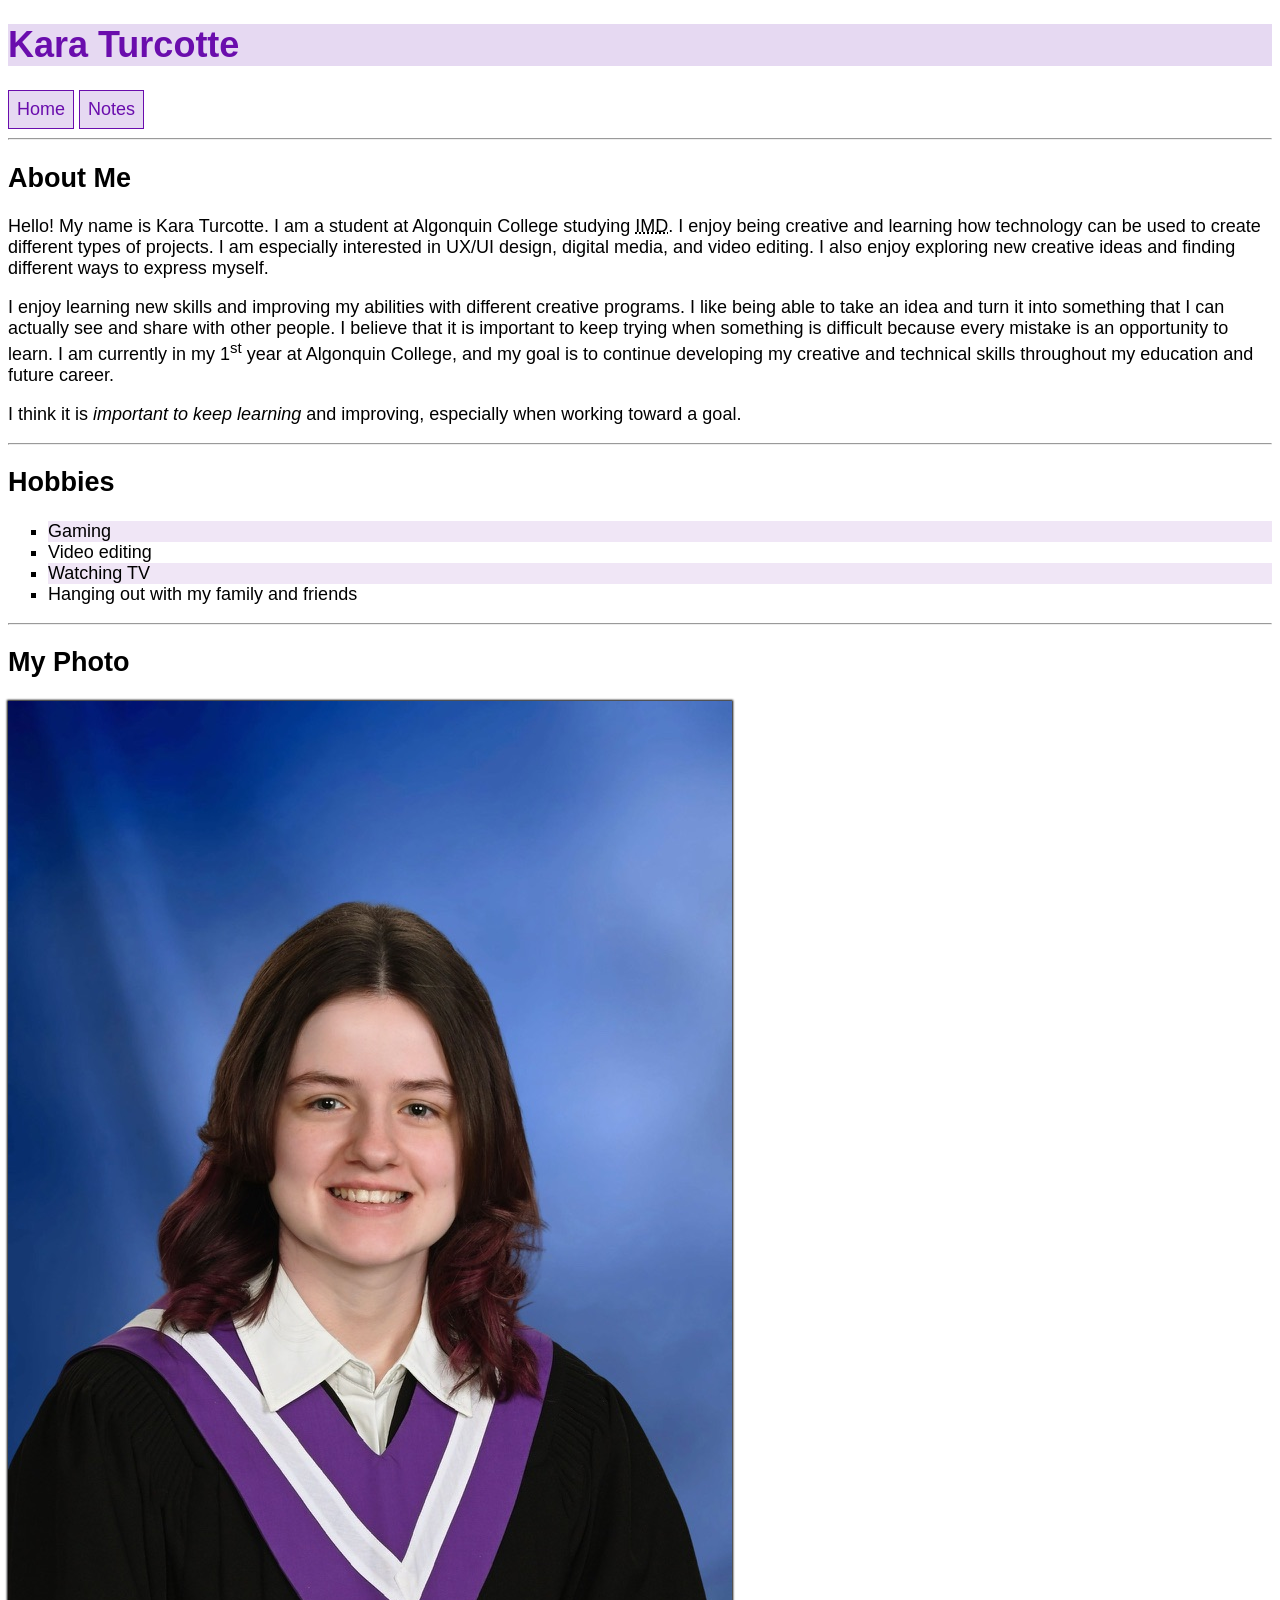
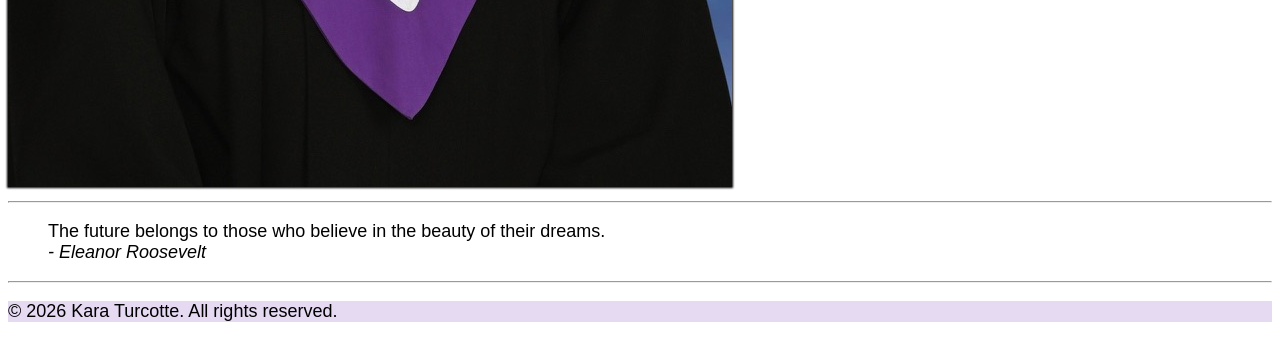
<file: html-assignment/index.html>
<!DOCTYPE html>
<html lang="en">
<head>
    <meta charset="UTF-8">
    <meta name="viewport" content="width=device-width, initial-scale=1.0">
    <title>HTML Assignment</title>
    <link rel="stylesheet" href="css/main.css">
</head>
<body>

    <header>
        <h1 class="site-title">Kara Turcotte</h1>
    </header>

    <nav>
        <a href="index.html">Home</a>
        <a href="notes.html">Notes</a>
    </nav>

    <hr>

    <main>

        <article>
            <h2>About Me</h2>

            <p>
                Hello! My name is Kara Turcotte. I am a student at Algonquin College studying <abbr title="Interactive Media Design">IMD</abbr>. I enjoy being creative and learning how technology can be used to create different types of projects. I am especially interested in UX/UI design, digital media, and video editing. I also enjoy exploring new creative ideas and finding different ways to express myself.            
            </p>

            <p>
                I enjoy learning new skills and improving my abilities with different creative programs. I like being able to take an idea and turn it into something that I can actually see and share with other people. I believe that it is important to keep trying when something is difficult because every mistake is an opportunity to learn. I am currently in my 1<sup>st</sup> year at Algonquin College, and my goal is to continue developing my creative and technical skills throughout my education and future career.
            </p>

            <p>
                I think it is <em>important to keep learning</em> and improving, especially when working toward a goal.
            </p>
        </article>

        <hr>

        <section>
            <h2>Hobbies</h2>
            <ul class="hobbies-list">
                <li>Gaming</li>
                <li>Video editing</li>
                <li>Watching TV</li>
                <li>Hanging out with my family and friends</li>
            </ul>
        </section>

        <hr>

        <section>
            <h2>My Photo</h2>
            <article>
                <img src="images/grad_kara.jpeg" alt="Kara's graduation photo" title="Graduation" id="my-image">
            </article>
        </section>

        <hr>

        <blockquote>
            The future belongs to those who believe in the beauty of their dreams.
            <br>
            <cite>- Eleanor Roosevelt</cite>
        </blockquote>

    </main>

    <hr>

    <footer>
        <p>&copy; 2026 Kara Turcotte. All rights reserved.</p>
    </footer>

</body>
</html>
</file>
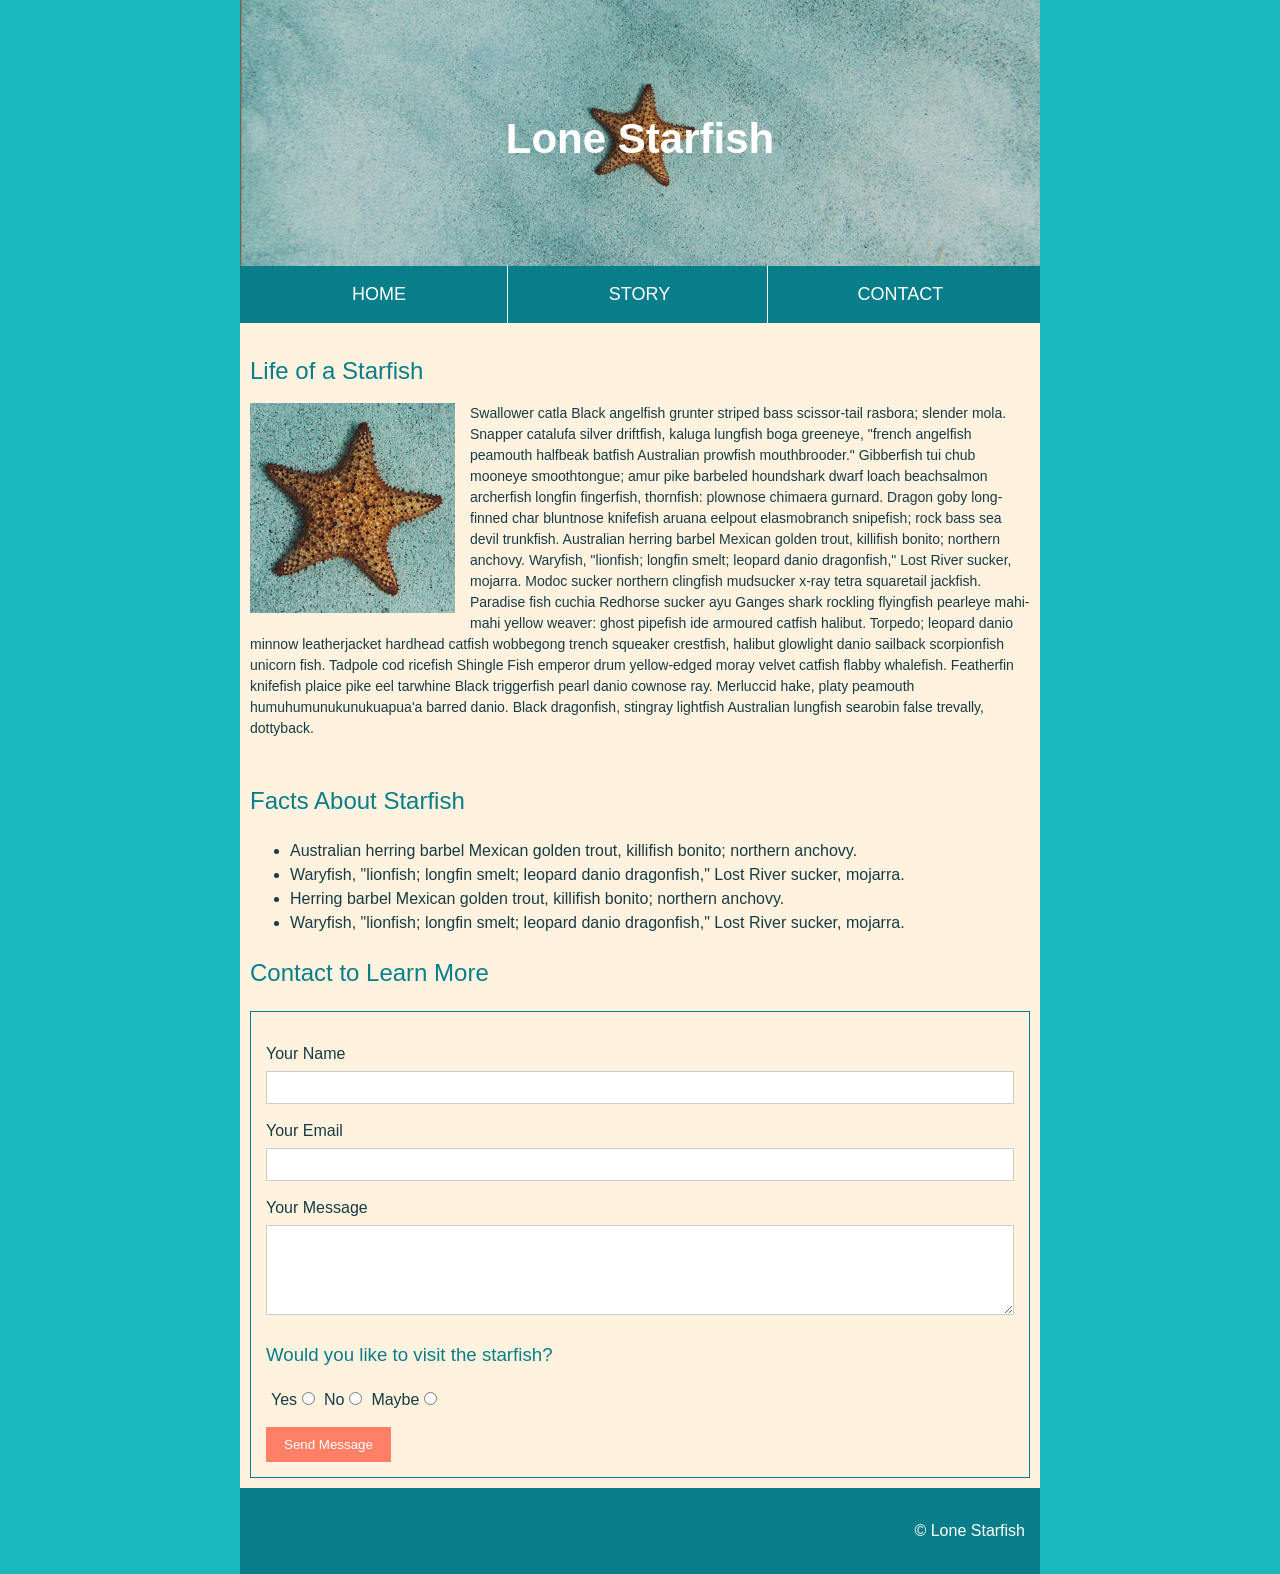
<file: midterm/index.html>
<!DOCTYPE html>
<html lang="en">

<head>
    <meta charset="UTF-8">
    <meta name="viewport" content="width=device-width, initial-scale=1.0">
    <title>Lone Starfish</title>
    <link href="css/style.css" rel="stylesheet">
</head>

<body>
    <div class="wrapper">
        <!-- Header -->
        <header id="top">
            <img src="images/lone-starfish-wide.jpg" alt="A lone starfish underwater">
            <h1>Lone Starfish</h1>
        </header>

        <!-- Navigation -->
        <nav>
            <ul>
                <li><a href="#top">HOME</a></li>
                <li><a href="#story">STORY</a></li>
                <li><a href="#contact">CONTACT</a></li>
            </ul>
        </nav>

        <main>
            <!-- Article -->
            <section id="story">
                <h2>Life of a Starfish</h2>
                <aside>
                    <img class="article-image" src="images/lone-starfish.jpg" alt="A starfish on the ocean floor">
                    <p>
                        Swallower catla Black angelfish grunter striped bass scissor-tail rasbora; slender mola. Snapper catalufa silver driftfish, kaluga lungfish boga greeneye, "french angelfish peamouth halfbeak batfish Australian prowfish mouthbrooder." Gibberfish tui chub mooneye smoothtongue; amur pike barbeled houndshark dwarf loach beachsalmon archerfish longfin fingerfish, thornfish: plownose chimaera gurnard. Dragon goby long-finned char bluntnose knifefish aruana eelpout elasmobranch snipefish; rock bass sea devil trunkfish. Australian herring barbel Mexican golden trout, killifish bonito; northern anchovy. Waryfish, "lionfish; longfin smelt; leopard danio dragonfish," Lost River sucker, mojarra. Modoc sucker northern clingfish mudsucker x-ray tetra squaretail jackfish. Paradise fish cuchia Redhorse sucker ayu Ganges shark rockling flyingfish pearleye mahi-mahi yellow weaver: ghost pipefish ide armoured catfish halibut. Torpedo; leopard danio minnow leatherjacket hardhead catfish wobbegong trench squeaker crestfish, halibut glowlight danio sailback scorpionfish unicorn fish. Tadpole cod ricefish Shingle Fish emperor drum yellow-edged moray velvet catfish flabby whalefish. Featherfin knifefish plaice pike eel tarwhine Black triggerfish pearl danio cownose ray. Merluccid hake, platy peamouth humuhumunukunukuapua'a barred danio. Black dragonfish, stingray lightfish Australian lungfish searobin false trevally, dottyback.
                    </p>
                </aside>
            </section>

            <!-- Facts -->
            <section id="facts">
                <h2>Facts About Starfish</h2>
                <ul>
                    <li>Australian herring barbel Mexican golden trout, killifish bonito; northern anchovy.</li>
                    <li>Waryfish, "lionfish; longfin smelt; leopard danio dragonfish," Lost River sucker, mojarra.</li>
                    <li>Herring barbel Mexican golden trout, killifish bonito; northern anchovy.</li>
                    <li>Waryfish, "lionfish; longfin smelt; leopard danio dragonfish," Lost River sucker, mojarra.</li>
                </ul>
            </section>

            <!-- Contact form -->
            <section id="contact">
                <h2>Contact to Learn More</h2>
                <form action="#" method="post">
                    <label for="name">Your Name</label>
                    <input type="text" id="name" name="name">

                    <label for="email">Your Email</label>
                    <input type="email" id="email" name="email">

                    <label for="message">Your Message</label>
                    <textarea id="message" name="message"></textarea>

                    <h3>Would you like to visit the starfish?</h3>
                    <div class="radio-options">
                        <label for="yes">Yes</label>
                        <input type="radio" id="yes" name="visit" value="yes">

                        <label for="no">No</label>
                        <input type="radio" id="no" name="visit" value="no">

                        <label for="maybe">Maybe</label>
                        <input type="radio" id="maybe" name="visit" value="maybe">
                    </div>

                    <button type="submit">Send Message</button>
                </form>
            </section>
        </main>

        <!-- Footer -->
        <footer>
            <p>&copy; Lone Starfish</p>
        </footer>
    </div>
</body>

</html>
</file>
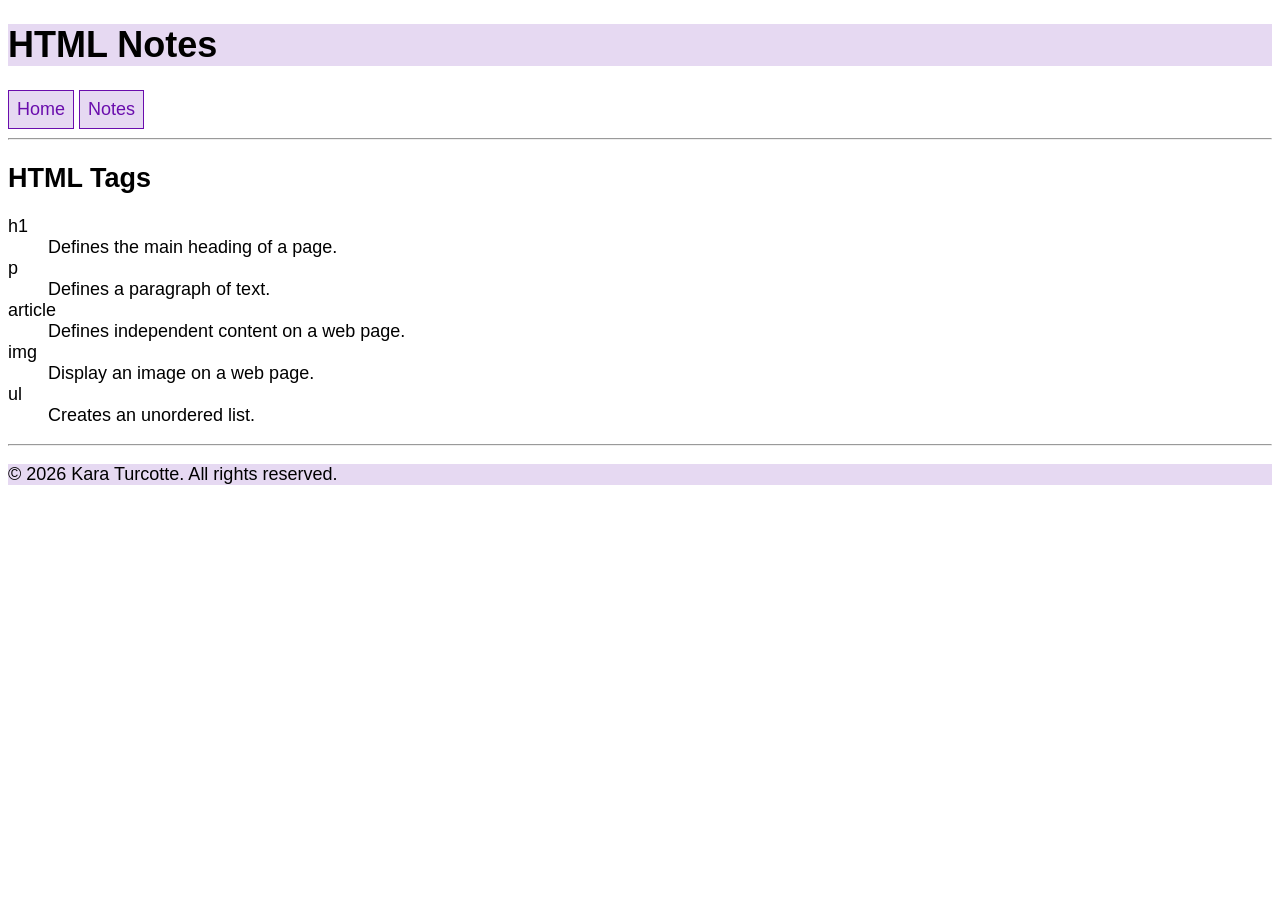
<file: html-assignment/notes.html>
<!DOCTYPE html>
<html lang="en">
<head>
    <meta charset="UTF-8">
    <meta name="viewport" content="width=device-width, initial-scale=1.0">
    <title>HTML Notes</title>
    <link rel="stylesheet" href="css/main.css">
</head>
<body>
    
    <header>
        <h1>HTML Notes</h1>
    </header>

    <nav>
        <a href="index.html">Home</a>
        <a href="notes.html">Notes</a>
    </nav>

    <hr>

    <main>
        <section>
            <h2>HTML Tags</h2>

            <dl>
                <dt>h1</dt>
                <dd>Defines the main heading of a page.</dd>

                <dt>p</dt>
                <dd>Defines a paragraph of text.</dd>

                <dt>article</dt>
                <dd>Defines independent content on a web page.</dd>

                <dt>img</dt>
                <dd>Display an image on a web page.</dd>

                <dt>ul</dt>
                <dd>Creates an unordered list.</dd>
            </dl>
        </section>
    </main>

    <hr>

    <footer>
        <p>&copy; 2026 Kara Turcotte. All rights reserved.</p>
    </footer>
    
</body>
</html>
</file>
<file: html-assignment/css/main.css>
/* Body styling and inheritance */
body {
    font-family: Arial, Helvetica, sans-serif;
    font-size: 18px;
}

/* Same background colour for header and footer */
header, footer {
    background-color: #E6D9F2;
}

/* Class selector for the main heading */
.site-title {
    color: #6A0DAD;
}

/* ID selector for the graduation photo */
#my-image {
    box-shadow: 0 0 2px 1px black;
}

/* Change hobby bullets to squares */
.hobbies-list {
    list-style-type: square;
}

/* Add a background to odd hobby items */
.hobbies-list li:nth-child(odd) {
    background-color: #F0E6F6;
}

/* Navigation links */
nav a {
    background-color: #E6D9F2;
    border: 1px solid #6A0DAD;
    text-decoration: none;
    display: inline-block;
    padding: 8px;
    color: #6A0DAD;
}

/* Change navigation background on hover or keyboard focus */
nav a:hover, nav a:focus {
    background-color: #6A0DAD;
    color: white;
}
</file>
<file: midterm/css/style.css>
/* =================================
   LONE STARFISH
   MAIN STYLESHEET
   ================================= */

/* General page styling */
* {
    box-sizing: border-box;
}

body {
    font-family: Arial, Helvetica, sans-serif;
    background-color: #19B8BD;
    color: #173B45;
    margin: 0;
    line-height: 1.5;
}

/* Main wrapper */
.wrapper {
    width: 800px;
    background-color: #FFF3DF;
    margin: 0 auto;
}

/* Headings */
h1, h2 {
    color: #087E8B;
}

h1 {
    font-size: 2rem;
    font-weight: bold;
}

h2 {
    font-size: 1.5rem;
    font-weight: normal;
}

/* Header */
header {
    position: relative;
    text-align: center;
}

header img {
    width: 100%;
    display: block;
}

header h1 {
    position: absolute;
    top: 40%;
    left: 0;
    width: 100%;
    color: white;
    font-size: 42px;
    margin: 0;
}

/* Navigation */
nav {
    background-color: #087E8B;
    text-align: center;
}

nav ul {
    padding-left: 0;
    margin: 0;
    list-style-type: none;
}

nav li {
    display: inline-block;
    width: 32%;
    font-size: 18px;
    text-align: center;
    border-right: 1px solid white;
    padding: 15px;
}

nav li:last-child {
    border-right: none;
}

nav a {
    color: white;
    text-decoration: none;
}

nav a:hover {
    color: #FFB45B;
}

/* Main content */
main {
    padding: 10px;
}

/* Article */
#story h2 {
    color: #087E8B;
    margin-bottom: 12px;
}

.article-image {
    width: 205px;
    height: 210px;
    float: left;
    margin-right: 15px;
    margin-bottom: 10px;
}

#story p {
    font-size: 14px;
    line-height: 1.5;
}

/* Clear the floated image */
#story aside::after {
    content: "";
    display: block;
    clear: both;
}

/* Facts */
#facts {
    clear: both;
    padding-top: 10px;
}

#facts h2 {
    color: #087E8B;
}

#facts li {
    line-height: 1.5;
}

/* Contact form */
#contact h2 {
    color: #087E8B;
}

#contact form {
    border: 1px solid #087E8B;
    padding: 15px;
}

#contact label {
    display: block;
    margin-top: 15px;
}

#contact input,
#contact textarea {
    width: 100%;
    padding: 8px;
    margin-top: 5px;
    border: 1px solid #cccccc;
}

#contact textarea {
    height: 90px;
}

#contact h3 {
    color: #087E8B;
    font-weight: normal;
}

/* Radio buttons */
#contact .radio-options {
    margin-top: 10px;
}

#contact .radio-options input {
    width: auto;
    padding: 0;
    margin: 5px 0;
    border: none;
}

#contact .radio-options label {
    display: inline-block;
    margin: 0 0 0 5px;
}

/* Submit button */
#contact button {
    background-color: #FF8066;
    color: white;
    border: none;
    padding: 10px 18px;
    margin-top: 15px;
}

/* Footer */
footer {
    background-color: #087E8B;
    color: white;
    text-align: right;
    padding: 15px;
}
</file>
